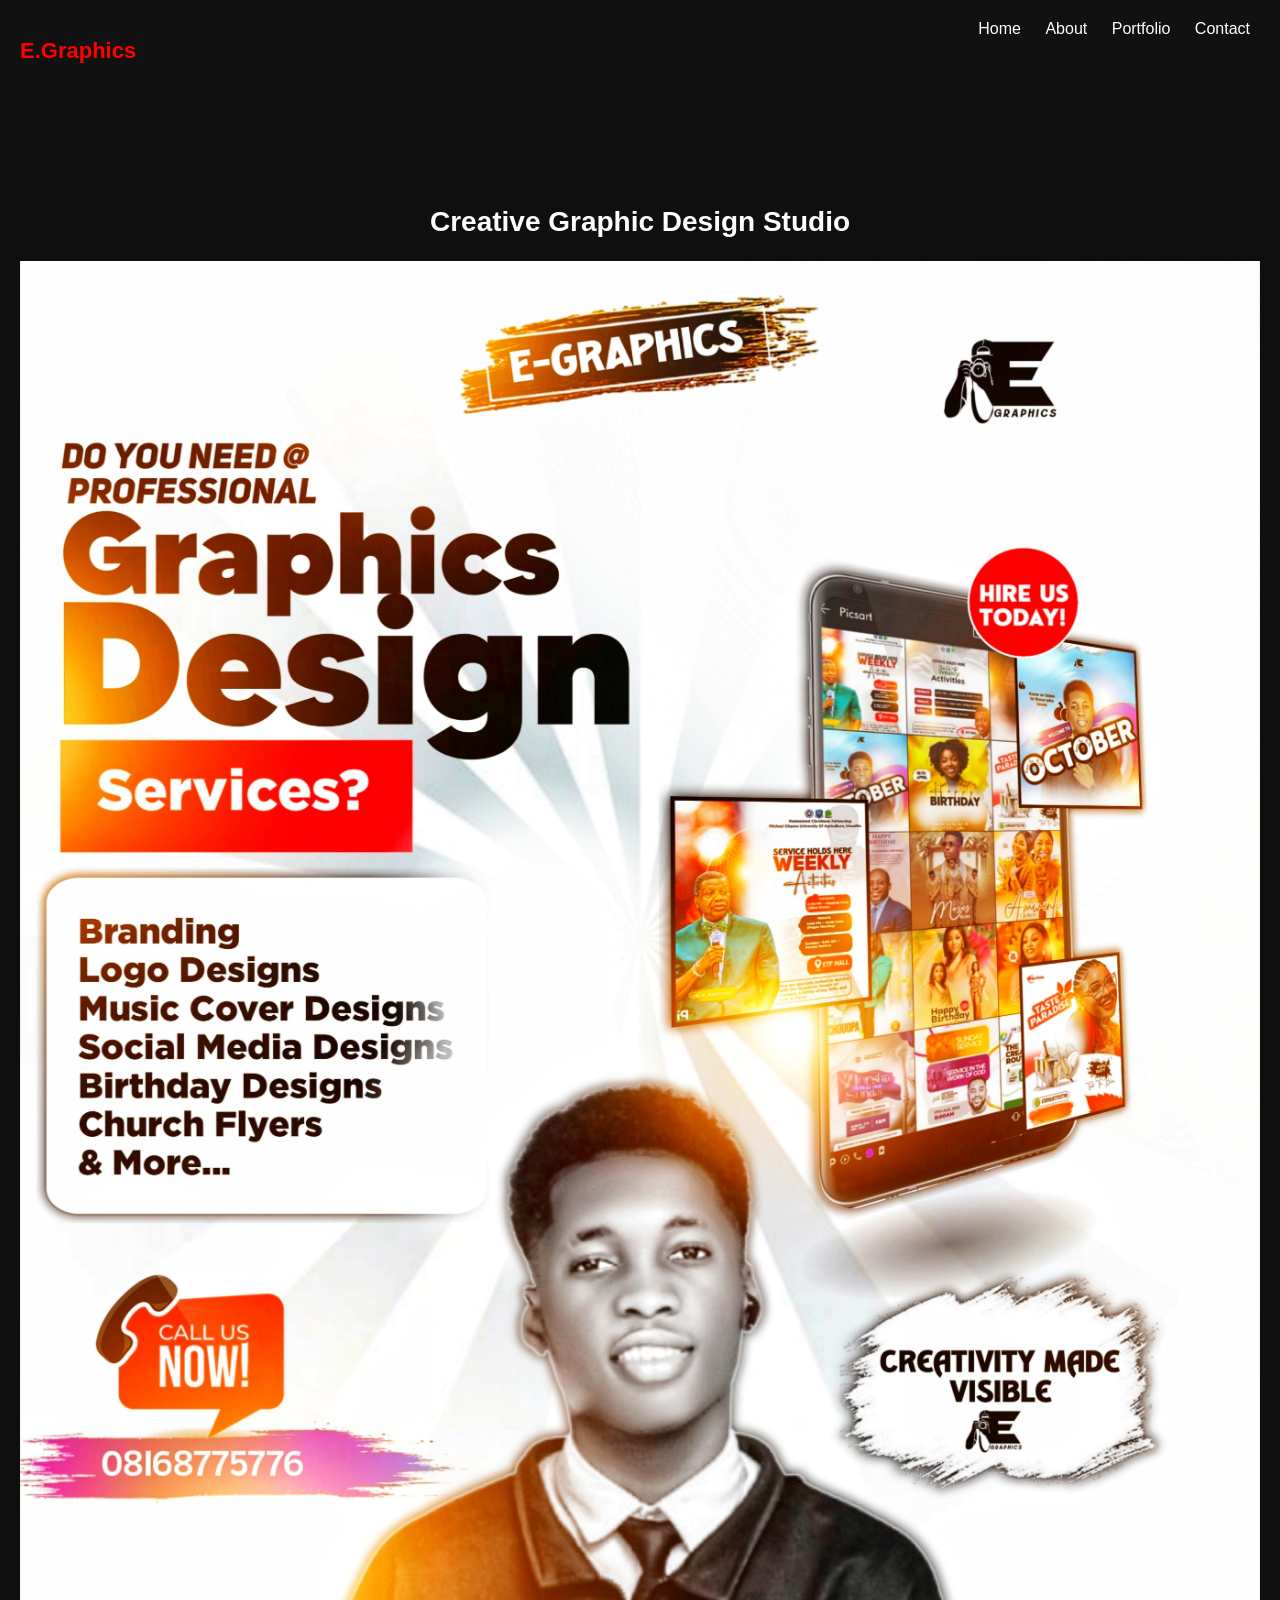
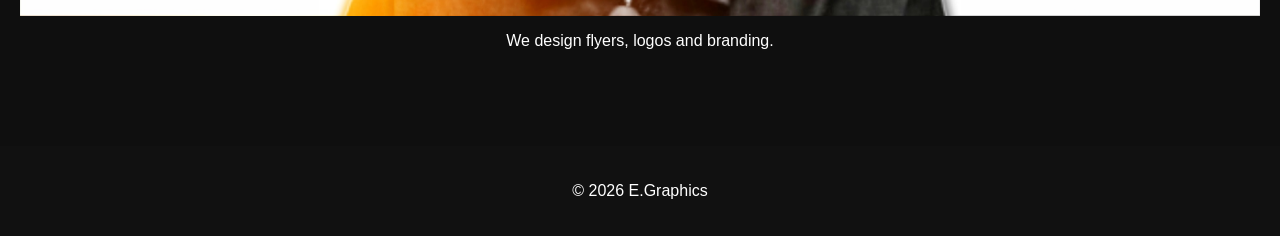
<file: index.html>
<!DOCTYPE html>
<html>
<head>
  <title>E.Graphics - Home</title>
  <link rel="stylesheet" href="style.css">
</head>

<body>

<header>
  <h2 class="logo">E.Graphics</h2>

  <nav>
    <a href="index.html">Home</a>
    <a href="about.html">About</a>
    <a href="portfolio.html">Portfolio</a>
    <a href="contact.html">Contact</a>
  </nav>
</header>

<meta name="viewport" content="width=device-width, initial-scale=1.0">

<section class="hero">
  <h1>Creative Graphic Design Studio</h1>
  <img src="./Picsart_25-10-08_16-10-29-252-01.jpeg" alt="" height="300">
  <p>We design flyers, logos and branding.</p>
</section>

<footer>
  <p>© 2026 E.Graphics</p>
</footer>

</body>
</html>
</file>
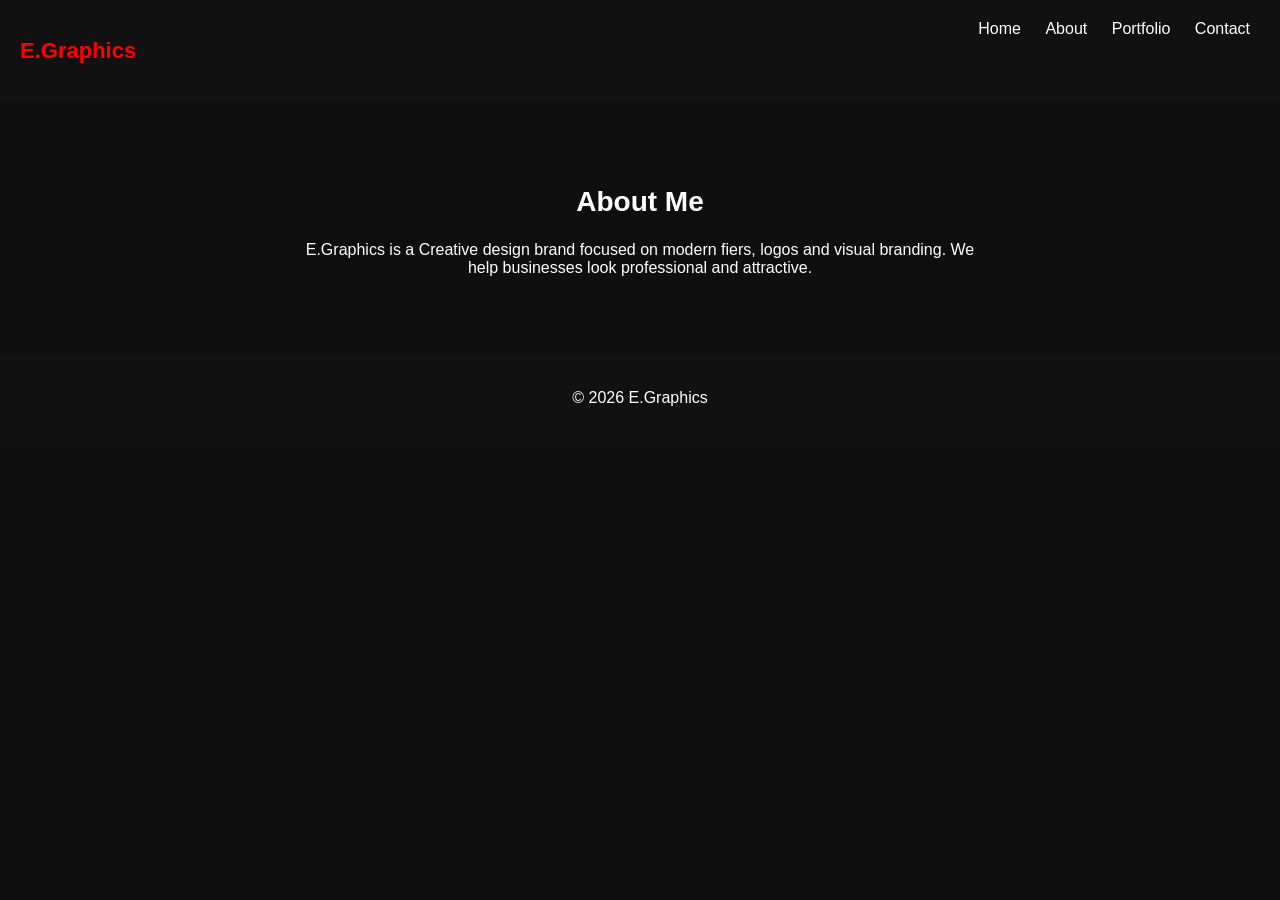
<file: about.html>
<!DOCTYPE html>
<html>
<head>
  <title>E.Graphics - About</title>
  <link rel="stylesheet" href="style.css">
</head>

<body>

<header>
  <h2 class="logo">E.Graphics</h2>

  <nav>
    <a href="index.html">Home</a>
    <a href="about.html">About</a>
    <a href="portfolio.html">Portfolio</a>
    <a href="contact.html">Contact</a>
  </nav>
</header>

<section class="about">
  <h1>About Me</h1>

  <p>
    E.Graphics is a Creative design brand focused on modern fiers, logos and visual branding. We help businesses look professional and attractive.
  </p>
</section>

<footer>
  <p>© 2026 E.Graphics</p>
</footer>

</body>
</html>
</file>
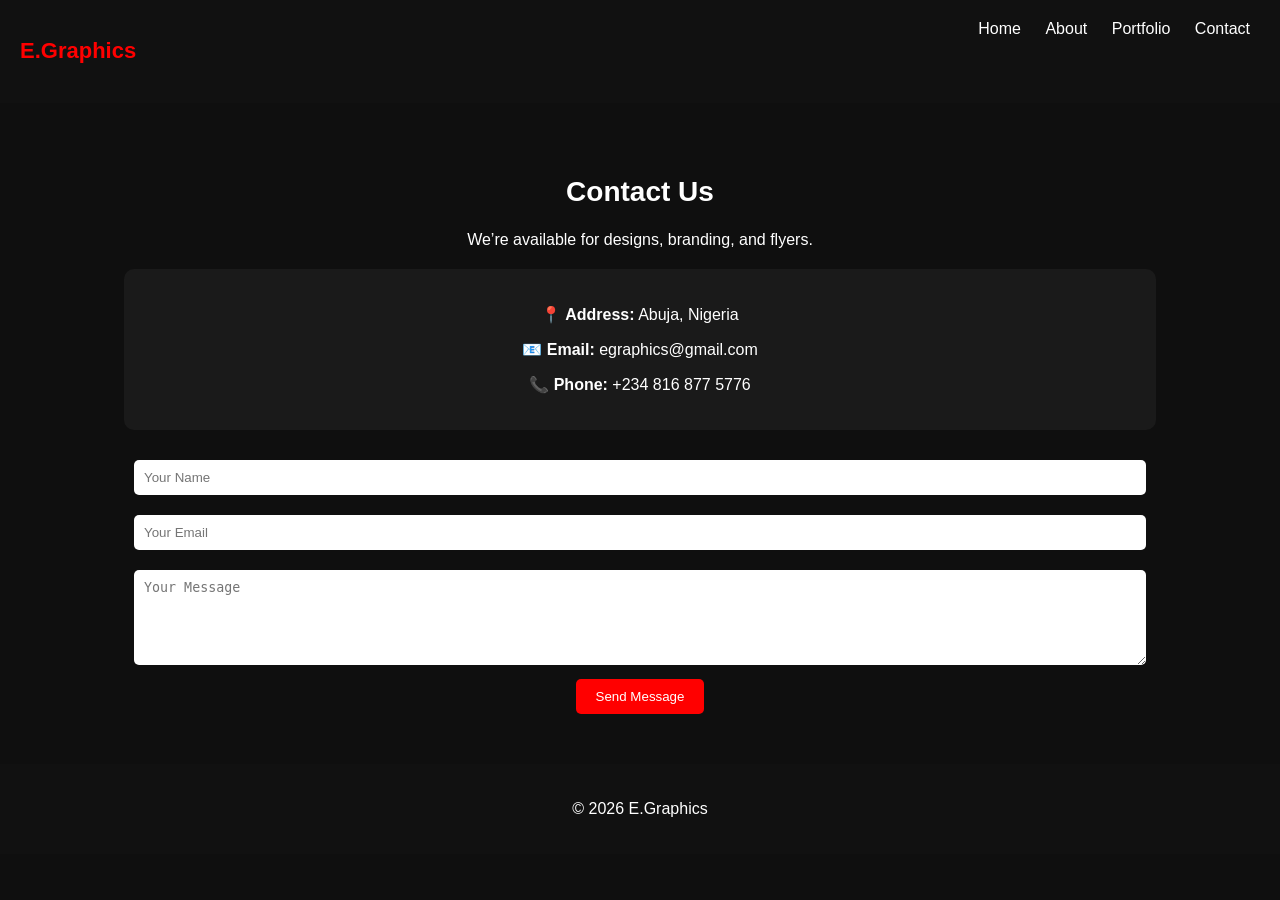
<file: contact.html>
<!DOCTYPE html>
<html>
<head>
  <title>E.Graphics - Contact</title>
  <link rel="stylesheet" href="style.css">
</head>

<body>

<header>
  <h2 class="logo">E.Graphics</h2>

  <nav>
    <a href="index.html">Home</a>
    <a href="about.html">About</a>
    <a href="portfolio.html">Portfolio</a>
    <a href="contact.html">Contact</a>
  </nav>
</header>

<section class="contact">
  <h1>Contact Us</h1>
  <p>We’re available for designs, branding, and flyers.</p>

  <div class="contact-box">

    <p><strong>📍 Address:</strong> Abuja, Nigeria</p>
    <p><strong>📧 Email:</strong> egraphics@gmail.com</p>
    <p><strong>📞 Phone:</strong> +234 816 877 5776</p>

  </div>

  <form>
    <input type="text" placeholder="Your Name" required><br>
    <input type="email" placeholder="Your Email" required><br>
    <textarea placeholder="Your Message" rows="5" required></textarea><br>

    <button type="submit">Send Message</button>
  </form>

</section>

<footer>
  <p>© 2026 E.Graphics</p>
</footer>

</body>
</html>
</file>
<file: style.css>
body {
  margin: 0;
  font-family: Arial;
  background: #0f0f0f;
  color: white;
}

header {
  display: flex;
  justify-content: space-between;
  padding: 20px;
  background: #111;
}

.logo {
  color: red;
  font-weight: bold;
}

nav a {
  margin: 0 10px;
  color: white;
  text-decoration: none;
}

nav a:hover {
  color: red;
}

.hero {
  text-align: center;
  padding: 80px 20px;
}

footer {
  text-align: center;
  padding: 20px;
  background: #111;
}

.about {
  text-align: center;
  padding: 60px 20px;
  max-width: 700px;
  margin: auto;
}

.about h1 {
  color: white;
}

.portfolio {
  text-align: center;
  padding: 60px 20px;
}

.grid {
  display: flex;
  justify-content: center;
  flex-wrap: wrap;
  gap: 20px;
}

.portfolio-img {
  width: 250px;
  height: 300px;
  object-fit: cover;
  border-radius: 10px;
  transition: 0.3s;
}

.portfolio-img:hover {
  transform: scale(1.05);
}

.contact {
  text-align: center;
  padding: 50px 20px;
}

.contact-box {
  background: #1a1a1a;
  padding: 20px;
  margin: 20px auto;
  width: 80%;
  border-radius: 10px;
}

form {
  margin-top: 20px;
}

input, textarea {
  width: 80%;
  padding: 10px;
  margin: 10px 0;
  border: none;
  border-radius: 5px;
}

button {
  padding: 10px 20px;
  background: red;
  color: white;
  border: none;
  cursor: pointer;
  border-radius: 5px;
}

button:hover {
  background: darkred;
}

body {
  margin: 0;
  font-family: Arial, sans-serif;
}

.container {
  width: 90%;
  max-width: 1200px;
  margin: auto;
}

img {
  width: 100%;
  height: auto;
  display: block;
}

h1 {
  font-size: 28px;
}

h2 {
  font-size: 22px;
}

@media screen and (max-width: 768px) {
  h1 {
    font-size: 24px;
  }

  p {
    font-size: 16px;
  }
}
</file>
